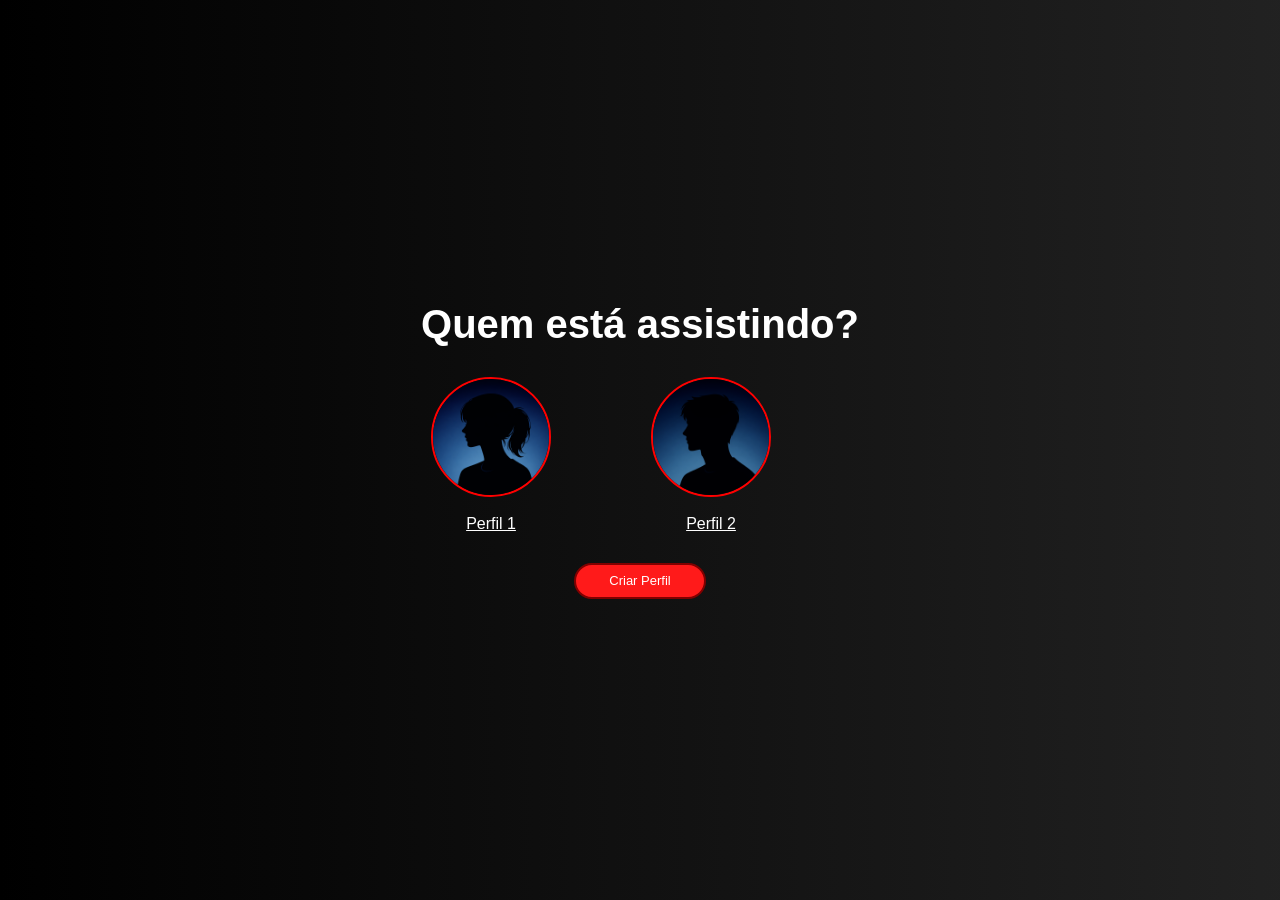
<file: index.html>
<!DOCTYPE html>
<html lang="pt-br">
<head>
    <meta charset="UTF-8">
    <meta name="viewport" content="width=device-width, initial-scale=1.0">
    <meta name="description" content="Escolha seu perfil e comece a assistir seus conteúdos favoritos.">
    <link rel="stylesheet" href="style.css">
    <title>Quem está assistindo?</title>
</head>
<body class="animated-gradient">
    <main>
        <section>
            <h1>Quem está assistindo?</h1>
            <ul class="profiles">
                <li class="profile">
                    <button type="button" aria-label="Selecionar perfil 1">
                        <figure>
                            <img src="assets/Foto de perfil minim-fem.png" alt="Avatar do perfil 1">
                            <figcaption class="perfil-nome">Perfil 1</figcaption>
                        </figure>
                    </button>
                </li>
                <li class="profile">
                    <button type="button" aria-label="Selecionar perfil 2">
                        <figure>
                            <img src="assets/Foto de perfil minim.png" alt="Avatar do perfil 2">
                            <figcaption class="perfil-nome">Perfil 2</figcaption>
                        </figure>
                    </button>
                </li>
            </ul>
             <a href="criar-perfil/criar-perfil.html" class="adicionar-perfil" aria-label="Adicionar perfil">Criar Perfil</a>
        </section>
    </main>

    <script src="js/index.js"></script>
</body>
</html>
</file>
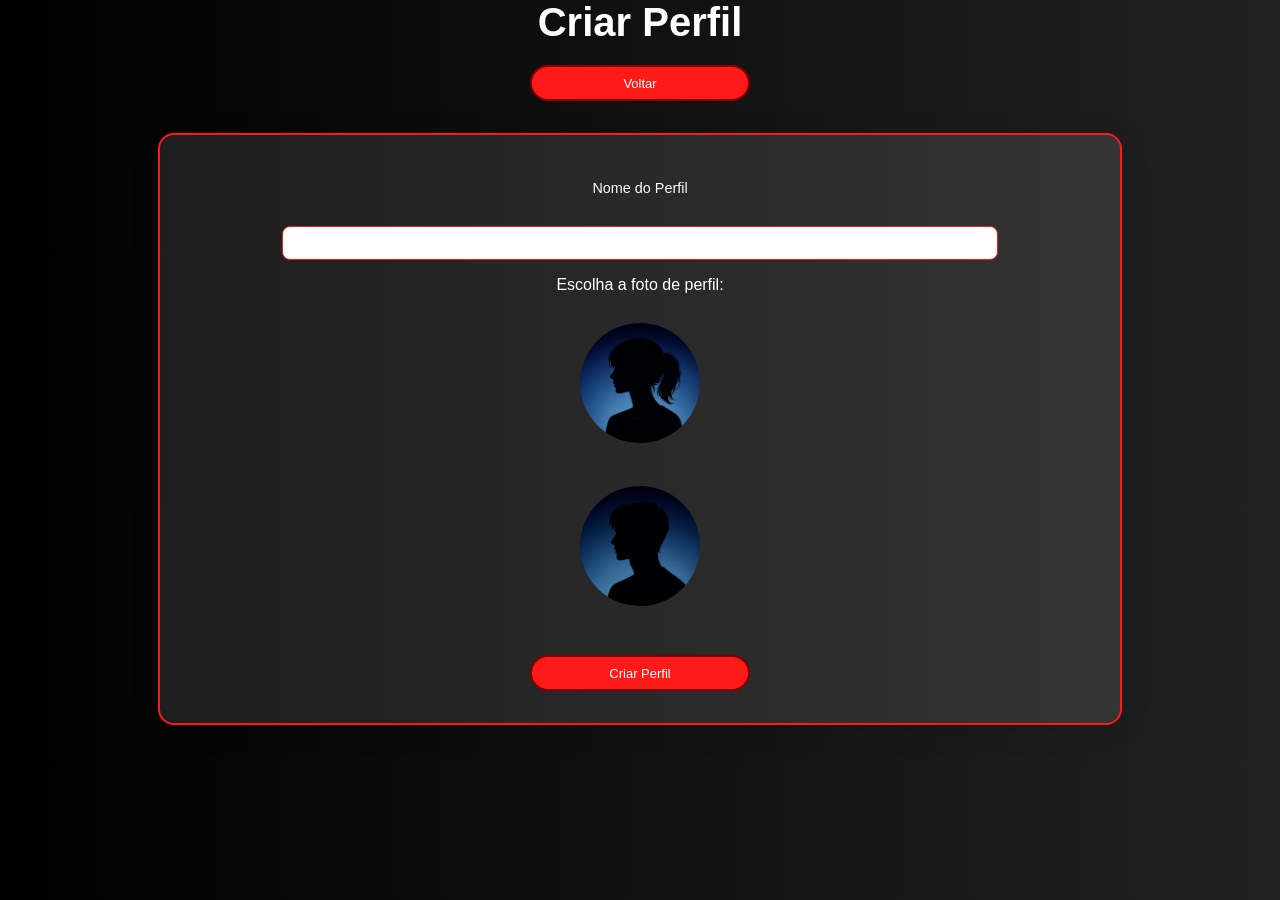
<file: criar-perfil/criar-perfil.html>
<!DOCTYPE html>
<html lang="pt-br">
<head>
    <meta charset="UTF-8">
    <meta name="description" content="Crie um novo perfil.">
    <meta name="viewport" content="width=device-width, initial-scale=1.0">
    <link rel="stylesheet" href="criar-perfil.css">
    <title>Criar Perfil</title>
</head>
<body class="animated-gradient">
    <h1>Criar Perfil</h1>
    <a href="../index.html" class="go-back">Voltar</a>
    <form class="criar-perfil">
        <label for="nome">Nome do Perfil</label>
        <input type="text" id="nome" name="nome" required>
        <p>Escolha a foto de perfil:</p>
        <label>
            <input type="radio" name="foto" value="perfil1" required>
            <img src="../assets/Foto de perfil minim-fem.png" alt="Avatar do perfil 1">
        </label>
        <label>
            <input type="radio" name="foto" value="perfil2" required>
            <img src="../assets/Foto de perfil minim.png" alt="Avatar do perfil 2">
        </label>
        <button type="submit" class="adicionar-perfil">Criar Perfil</button>
    </form>
</body>
</html>
</file>
<file: style.css>
*{
    margin: 0;
    padding: 0;
    box-sizing: border-box;
}

body{
    background-color: #141414;
    color: #fff;
    font-family: 'Arial', sans-serif;
    min-height: 100vh;
}

.animated-gradient{
    background: linear-gradient(90deg, #000 0%, #434343 100%);
    background-size: 200% 200%;
    animation: gradientAnimation 5s normal infinite;
}

@keyframes gradientAnimation {
    0% {
        background-position: 0% 50%;
    }
    50% {
        background-position: 100% 50%;
    }
    100% {
        background-position: 0% 50%;
    }
}

main{
    display: flex;
    justify-content: center;
    align-items: center;
    height: 100vh;
}

section{
    text-align: center;
}

h1{
    font-size: 2.5rem;
    margin-bottom: 20px;
    font-weight: bold;
    text-align: center;
}

nav{
    display: flex;
    justify-content: center;
    gap: 50px;
}

img{
    width: 120px;
    height: 120px;
    border-radius: 50%;
    object-fit: cover;
}

.perfil-nome{
    color: #fff;
    text-decoration: underline;
}

.profiles{
    list-style: none;
    display: flex;
    gap: 100px;
    padding: 10px;
}

.profile button{
    background: none;
    border: none;
    cursor: pointer;
}

.profile figure{
    display: flex;
    flex-direction: column;
    align-items: center;
}

.profile img{
    width: 120px;
    height: 120px;
    border-color: 50%;
    border: 2px solid #f00;
    border-radius: 50%;
    object-fit: cover;
    margin-bottom: 0.5rem;
}

.profile figcaption{
    margin-top: 10px;
    font-size: medium;
    font-family: Arial, Helvetica, sans-serif;
    font-weight: 500;
}

.profile img:hover{
    border-color: rgb(150, 10, 10);
    border: 2px solid rgb(150, 10, 10);
    animation: 2s hoverAnimation ease;
}

@keyframes hoverAnimation{
    0%{
        transform: scale(1);
}
    50%{
        transform: scale(1.1);
    }
    100%{
        transform: scale(1);
    }
}

.adicionar-perfil{
    width: 30%;
    max-width: 220px;
    height: 36px;
    background-color: #ff1a1a;
    border: 2px solid maroon;
    border-radius: 20px;
    cursor: pointer;
    justify-content: center;
    align-items: center;
    display: inline-flex;
    font-size: 13px;
    color: #fff;
    position: relative;
    margin: 1.25rem auto 0;
    padding: 5px 10px;
    text-align: center;
    display: flex;
    font-family: Arial, Helvetica, sans-serif;
    text-decoration: none;
}

.go-back{
    width: 30%;
    max-width: 220px;
    height: 36px;
    background-color: #ff1a1a;
    border: 2px solid maroon;
    border-radius: 20px;
    cursor: pointer;
    justify-content: center;
    align-items: center;
    display: inline-flex;
    font-size: 13px;
    color: #fff;
    position: relative;
    margin: 1.25rem auto 0;
    padding: 5px 10px;
    text-align: center;
    display: flex;
    font-family: Arial, Helvetica, sans-serif;
    text-decoration: none;
}

.adicionar-perfil:hover{
    background-color: maroon;
    border: 2px solid maroon;
    border-radius: 20px;
    animation: 2s hoverAnimation ease-in-out infinite;
}

form{
    display: flex;
    flex-direction: column;
    align-items: center;
    gap: 1rem;
    border: 2px solid #ff1a1a;
    border-radius: 30px;
    box-sizing: border-box;
    border-width: 2px;
    padding: 2rem;
    margin: 2rem auto;
}

label{
    font-size: 0.9rem;
    color: #fff;
}

@keyframes hoverAnimation {
    0% {
        transform: scale(1);
    }
    50% {
        transform: scale(1.1);
    }
    100% {
        transform: scale(1);
    }
}

/* Responsividade para vários tipos de dispositivos */

@media (max-width: 1024px) {
    h1 {
        font-size: 2.2rem;
    }

    nav {
        gap: 2rem;
    }

    .profiles {
        gap: 2rem;
    }

    .profile img {
        width: 110px;
        height: 110px;
    }
}

@media (max-width: 768px) {
    body {
        padding: 1rem;
    }

    main {
        height: auto;
        min-height: 100vh;
        padding: 2rem 0;
    }

    h1 {
        font-size: 2rem;
        margin-bottom: 16px;
    }

    nav {
        flex-direction: column;
        align-items: center;
        gap: 1rem;
    }

    .profiles {
        flex-wrap: wrap;
        justify-content: center;
        gap: 1.25rem;
    }

    .profile img {
        width: 100px;
        height: 100px;
    }

    .adicionar-perfil {
        width: auto;
        font-size: 0.9rem;
        position: relative;
        margin: 1.5rem auto 0;
        left: auto;
        transform: none;
        display: block;
    }
}

@media (max-width: 480px) {
    h1 {
        font-size: 1.6rem;
        margin-bottom: 12px;
    }

    .profiles {
        gap: 0.9rem;
    }

    .profile img {
        width: 85px;
        height: 85px;
    }

    .profile figcaption {
        font-size: 0.9rem;
    }

    .adicionar-perfil {
        font-size: 0.8rem;
        padding: 4px 10px;
    }
}

@media (orientation: landscape) and (max-height: 650px) {
    main {
        padding: 1rem;
    }

    h1 {
        font-size: 1.8rem;
    }

    .profiles {
        gap: 1rem;
    }

    .profile img {
        width: 95px;
        height: 95px;
    }
}
</file>
<file: criar-perfil/criar-perfil.css>
*{
    margin: 0;
    padding: 0;
    box-sizing: border-box;
}

body{
    background-color: #141414;
    color: #fff;
    font-family: 'Arial', sans-serif;
    min-height: 100vh;
}

.animated-gradient{
    background: linear-gradient(90deg, #000 0%, #434343 100%);
    background-size: 200% 200%;
    animation: gradientAnimation 5s normal infinite;
}

@keyframes gradientAnimation {
    0% {
        background-position: 0% 50%;
    }
    50% {
        background-position: 100% 50%;
    }
    100% {
        background-position: 0% 50%;
    }
}

main{
    display: flex;
    justify-content: center;
    align-items: center;
    height: 100vh;
}

section{
    text-align: center;
}

h1{
    font-size: 2.5rem;
    margin-bottom: 20px;
    font-weight: bold;
    text-align: center;
}

nav{
    display: flex;
    justify-content: center;
    gap: 50px;
}

img{
    width: 120px;
    height: 120px;
    border-radius: 50%;
    object-fit: cover;
}

.perfil-nome{
    color: #fff;
    text-decoration: underline;
}

.profiles{
    list-style: none;
    display: flex;
    gap: 100px;
    padding: 10px;
}

.profile button{
    background: none;
    border: none;
    cursor: pointer;
}

.profile figure{
    display: flex;
    flex-direction: column;
    align-items: center;
}

.profile img{
    width: 120px;
    height: 120px;
    border: none;
    border-radius: 50%;
    object-fit: cover;
    margin-bottom: 0.5rem;
}

.profile figcaption{
    margin-top: 10px;
    font-size: medium;
    font-family: Arial, Helvetica, sans-serif;
    font-weight: 500;
}

.profile img:hover{
    border-color: rgb(150, 10, 10);
    border: 2px solid rgb(150, 10, 10);
    animation: 2s hoverAnimation ease;
}

@keyframes hoverAnimation{
    0%{
        transform: scale(1);
}
    50%{
        transform: scale(1.1);
    }
    100%{
        transform: scale(1);
    }
}

.adicionar-perfil{
    width: 30%;
    max-width: 220px;
    height: 36px;
    background-color: #ff1a1a;
    border: 2px solid maroon;
    border-radius: 20px;
    cursor: pointer;
    justify-content: center;
    align-items: center;
    display: inline-flex;
    font-size: 13px;
    color: #fff;
    position: relative;
    margin: 1.25rem auto 0;
    padding: 5px 10px;
    text-align: center;
    display: flex;
    font-family: Arial, Helvetica, sans-serif;
    text-decoration: none;
}

.go-back{
    width: 30%;
    max-width: 220px;
    height: 36px;
    background-color: #ff1a1a;
    border: 2px solid maroon;
    border-radius: 20px;
    cursor: pointer;
    justify-content: center;
    align-items: center;
    display: inline-flex;
    font-size: 13px;
    color: #fff;
    position: relative;
    margin: 1.25rem auto 0;
    padding: 5px 10px;
    text-align: center;
    display: flex;
    font-family: Arial, Helvetica, sans-serif;
    text-decoration: none;
}

form{
    display: flex;
    flex-direction: column;
    align-items: center;
    gap: 1rem;
    border: 2px solid #ff1a1a;
    border-radius: 16px;
    box-sizing: content-box;
    border-width: 2px;
    padding: 2rem;
    margin: 2rem auto;
    width: 70%;
    height: auto;
    list-style: none;
}

.criar-perfil{
    background: rgba(255, 255, 255, 0.1);
    border: 2px solid #ff1a1a;
    border-radius: 16px; 
    box-shadow: 0 4px 30px rgba(0, 0, 0, 0.1);
    backdrop-filter: blur(1.4px);
    -webkit-backdrop-filter: blur(1.4px);
    list-style: none;
}


#nome{
    width: 80%;
    padding: 8px;
    border: 1px solid #ff1a1a;
    border-radius: 8px;
    background-color: #fff;
    color: #000;
    font-size: 14px;
    list-style: none;
}

/* Remove os bullets/nas bolinhas do formulário de seleção de avatar */
.criar-perfil label input[type='radio'] {
    position: absolute;
    opacity: 0;
    width: 0;
    height: 0;
    pointer-events: none;
}

/* Área clicável e foco para o avatar */
.criar-perfil label {
    display: inline-block;
    margin: 0.4rem;
    cursor: pointer;
    border: 2px solid transparent;
    border-radius: 15px;
    padding: 5px;
    transition: transform 0.2s ease, border-color 0.2s ease, box-shadow 0.2s ease;
}

.criar-perfil label:hover,
.criar-perfil label:focus-within {
    transform: translateY(-2px);
    border-color: #ff1a1a;
    box-shadow: 0 0 8px rgba(255, 26, 26, 0.25);
}

.criar-perfil label input[type='radio']:checked + img {
    border: none;
    border-radius: 50%;
    transform: scale(1.06);
    box-shadow: 0 0 10px rgba(255, 26, 26, 0.55);
}

.criar-perfil label img {
    width: 120px;
    height: 120px;
    border-radius: 50%;
    object-fit: cover;
    display: block;
}

label{
    font-size: 0.9rem;
    color: #fff;
}

@keyframes hoverAnimation {
    0% {
        transform: scale(1);
    }
    50% {
        transform: scale(1.1);
    }
    100% {
        transform: scale(1);
    }
}

/* Responsividade para vários tipos de dispositivos */

@media (max-width: 1024px) {
    h1 {
        font-size: 2.2rem;
    }

    nav {
        gap: 2rem;
    }

    .profiles {
        gap: 2rem;
    }

    .profile img {
        width: 110px;
        height: 110px;
    }
}

@media (max-width: 768px) {
    body {
        padding: 1rem;
    }

    main {
        height: auto;
        min-height: 100vh;
        padding: 2rem 0;
    }

    h1 {
        font-size: 2rem;
        margin-bottom: 16px;
    }

    nav {
        flex-direction: column;
        align-items: center;
        gap: 1rem;
    }

    .profiles {
        flex-wrap: wrap;
        justify-content: center;
        gap: 1.25rem;
    }

    .profile img {
        width: 100px;
        height: 100px;
    }

    .adicionar-perfil {
        width: auto;
        font-size: 0.9rem;
        position: relative;
        margin: 1.5rem auto 0;
        left: auto;
        transform: none;
        display: block;
    }
}

@media (max-width: 480px) {
    h1 {
        font-size: 1.6rem;
        margin-bottom: 12px;
    }

    .profiles {
        gap: 0.9rem;
    }

    .profile img {
        width: 85px;
        height: 85px;
    }

    .profile figcaption {
        font-size: 0.9rem;
    }

    .adicionar-perfil {
        font-size: 0.8rem;
        padding: 4px 10px;
    }
}

@media (orientation: landscape) and (max-height: 650px) {
    main {
        padding: 1rem;
    }

    h1 {
        font-size: 1.8rem;
    }

    .profiles {
        gap: 1rem;
    }

    .profile img {
        width: 95px;
        height: 95px;
    }
}
</file>
